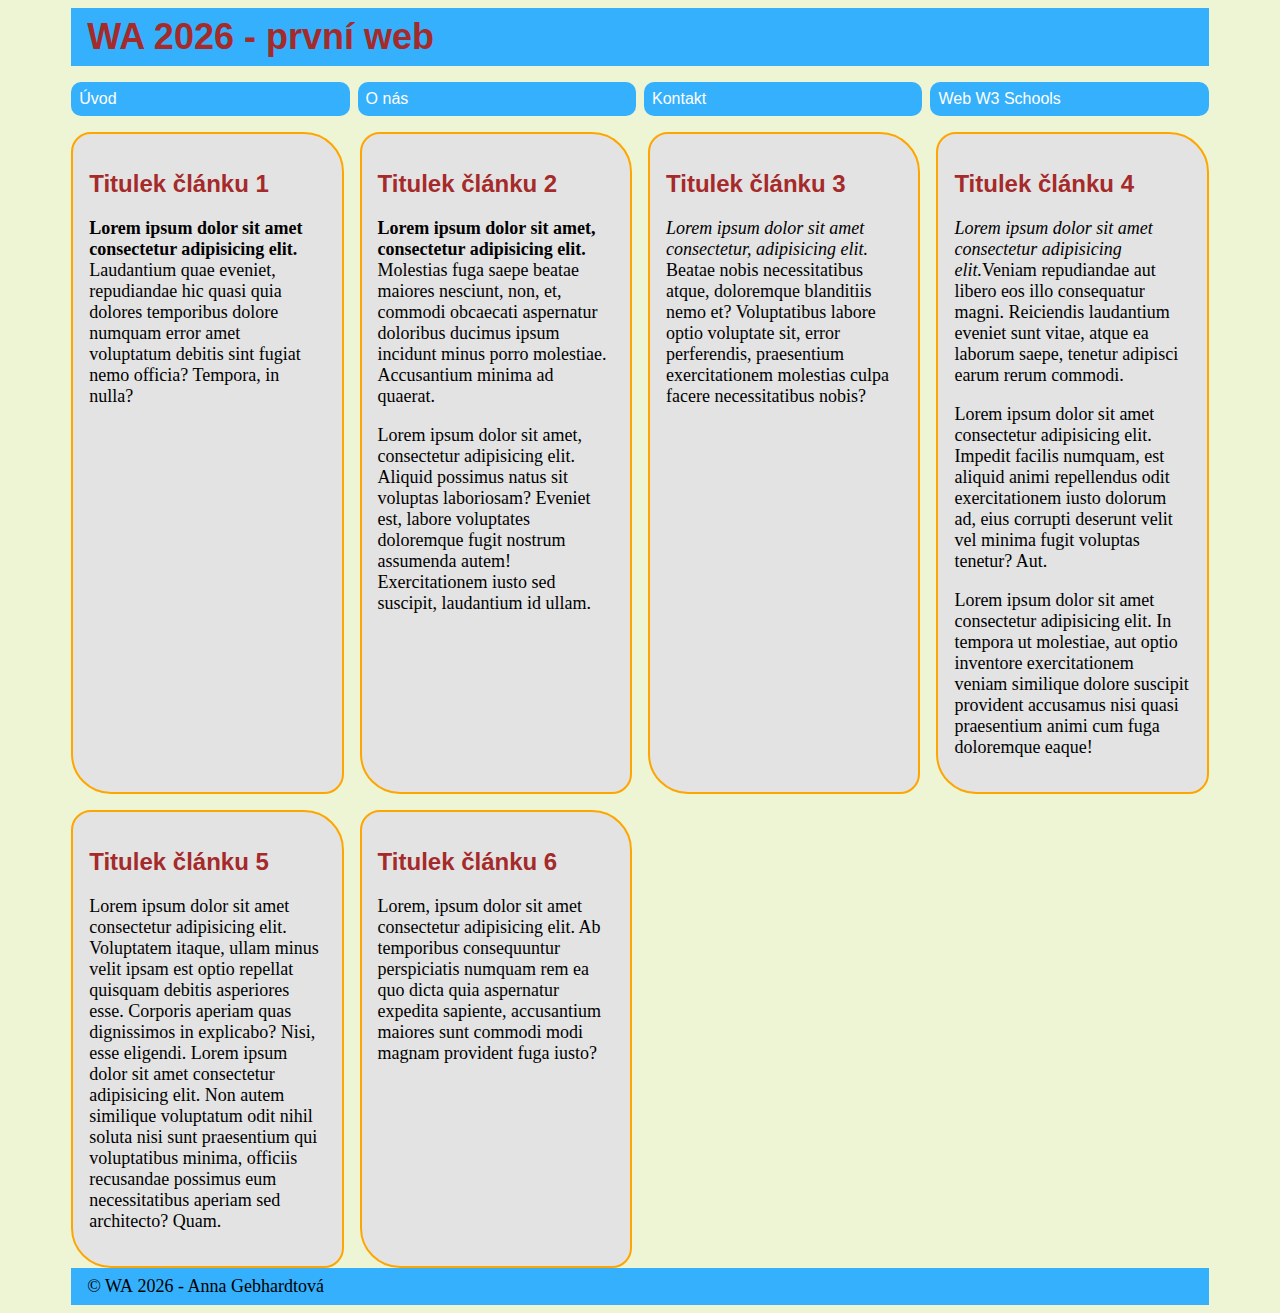
<file: 01-zakladni-web/index.html>
<!DOCTYPE html>
<html lang="cs">
<head>
    <meta charset="UTF-8">
    <meta name="viewport" content="width=device-width, initial-scale=1.0">
    <link rel="stylesheet" href="styles/style.css">
    <title>Web 01 - Anna Gebhardtová</title>
</head>
<body>
    <div class="page-wrapper">
        <header>
            <h1>WA 2026 - první web</h1>
        </header>
        <nav>
            <ul>
                <li><a href="index.html">Úvod</a></li>
                <li><a href="#">O nás</a></li>
                <li><a href="#">Kontakt</a></li>
                <li><a href="https://www.w3schools.com/">Web W3 Schools</a></li>
            </ul>
        </nav>
        <main>
            <section class="grid-container">
                <article class="card">
                    <h2>Titulek článku 1</h2>
                    <p><b>Lorem ipsum dolor sit amet consectetur adipisicing elit.</b> Laudantium quae eveniet, repudiandae hic quasi quia dolores temporibus dolore numquam error amet voluptatum debitis sint fugiat nemo officia? Tempora, in nulla?</p>            
                </article>
                <article class="card">
                    <h2>Titulek článku 2</h2>
                    <p><strong>Lorem ipsum dolor sit amet, consectetur adipisicing elit.</strong> Molestias fuga saepe beatae maiores nesciunt, non, et, commodi obcaecati aspernatur doloribus ducimus ipsum incidunt minus porro molestiae. Accusantium minima ad quaerat.</p>
                    <p>Lorem ipsum dolor sit amet, consectetur adipisicing elit. Aliquid possimus natus sit voluptas laboriosam? Eveniet est, labore voluptates doloremque fugit nostrum assumenda autem! Exercitationem iusto sed suscipit, laudantium id ullam.</p>            
                </article>
                <article class="card">
                    <h2>Titulek článku 3</h2>
                    <p><i>Lorem ipsum dolor sit amet consectetur, adipisicing elit.</i> Beatae nobis necessitatibus atque, doloremque blanditiis nemo et? Voluptatibus labore optio voluptate sit, error perferendis, praesentium exercitationem molestias culpa facere necessitatibus nobis?</p>            
                </article>
                <article class="card">
                    <h2>Titulek článku 4</h2>
                    <p><em>Lorem ipsum dolor sit amet consectetur adipisicing elit.</em>Veniam repudiandae aut libero eos illo consequatur magni. Reiciendis laudantium eveniet sunt vitae, atque ea laborum saepe, tenetur adipisci earum rerum commodi.</p>            
                    <p>Lorem ipsum dolor sit amet consectetur adipisicing elit. Impedit facilis numquam, est aliquid animi repellendus odit exercitationem iusto dolorum ad, eius corrupti deserunt velit vel minima fugit voluptas tenetur? Aut.</p>
                    <p>Lorem ipsum dolor sit amet consectetur adipisicing elit. In tempora ut molestiae, aut optio inventore exercitationem veniam similique dolore suscipit provident accusamus nisi quasi praesentium animi cum fuga doloremque eaque!</p>
                </article>
                <article class="card">
                    <h2>Titulek článku 5</h2>
                    <p>Lorem ipsum dolor sit amet consectetur adipisicing elit. Voluptatem itaque, ullam minus velit ipsam est optio repellat quisquam debitis asperiores esse. Corporis aperiam quas dignissimos in explicabo? Nisi, esse eligendi. Lorem ipsum dolor sit amet consectetur adipisicing elit. Non autem similique voluptatum odit nihil soluta nisi sunt praesentium qui voluptatibus minima, officiis recusandae possimus eum necessitatibus aperiam sed architecto? Quam.</p>            
                </article>
                <article class="card">
                    <h2>Titulek článku 6</h2>
                    <p>Lorem, ipsum dolor sit amet consectetur adipisicing elit. Ab temporibus consequuntur perspiciatis numquam rem ea quo dicta quia aspernatur expedita sapiente, accusantium maiores sunt commodi modi magnam provident fuga iusto?</p>            
                </article>
            </section>
        </main>



        <footer>
            <p>&copy; WA&nbsp;2026 - Anna Gebhardtová</p>
        </footer>


    </div>
</body>
</html>
</file>
<file: 01-zakladni-web/styles/style.css>
/* 
Základní syntaxe CSS

selector {
    vlastnost-1: hodnota;
    vlastnost-2: hodnota;
    vlastnost-3: hodnota;
    vlastnost-4: hodnota;
    vlastnost-5: hodnota;
    ...
    vlastnost-n: hodnota;
}

*/

body {
    background-color: #edf5d4;
    font-family: Arial, Helvetica, sans-serif;
}

h1 {
    font-size: 36px;
    margin: unset;
}

h1, h2 {
    color: brown;
}

p {
   font-family: 'Times New Roman', Times, serif;
   
   /* velikost písma */
   font-size: 18px; 
}

header, footer {
    background-color: #35B0FC;
    
    /* 1rem většinou 16 px */
    /* padding: 0.5rem;  */
    padding: 0.5rem 1rem;
    /* padding: 0.5rem 1rem 1.5rem 2rem; */
}

footer p {
    margin: unset;
}

/* pomocí tečky se odkazujeme na třídy */
.page-wrapper {
    width: 90%;
    
    /* zarovnání na střed */
    margin: 0 auto; 
}

nav ul {
    display: flex;
    list-style-type: none;
    gap: 0.5rem;
    flex-wrap: wrap;
    padding: 0;
}


nav li {
/* flex-grow: 1; */
/* flex-shrink: 1; */
/* flex-basis: 100px; */

/* to samé jako předchozí 3 vlastnosi */
flex: 1 1 100px;

}


nav a {
   display: block;
   background-color: #35B0FC;
   color: white;
   text-decoration: none;
   padding: 0.5rem;
   border-radius: 10px;
   white-space: nowrap;
}


.grid-container {
    display: grid;
    /* grid-template-columns: auto auto auto auto; */
    /* grid-template-columns: 1fr 4fr 5fr; */
    grid-template-columns: repeat(auto-fit, minmax(260px, 1fr));
    gap: 1rem;
}


.card {
    background-color: #e3e3e3;
    padding: 1rem;
    /* margin-top: 1rem; */
    border-radius: 20px 40px;
    border: 2px solid orange;
}
</file>
